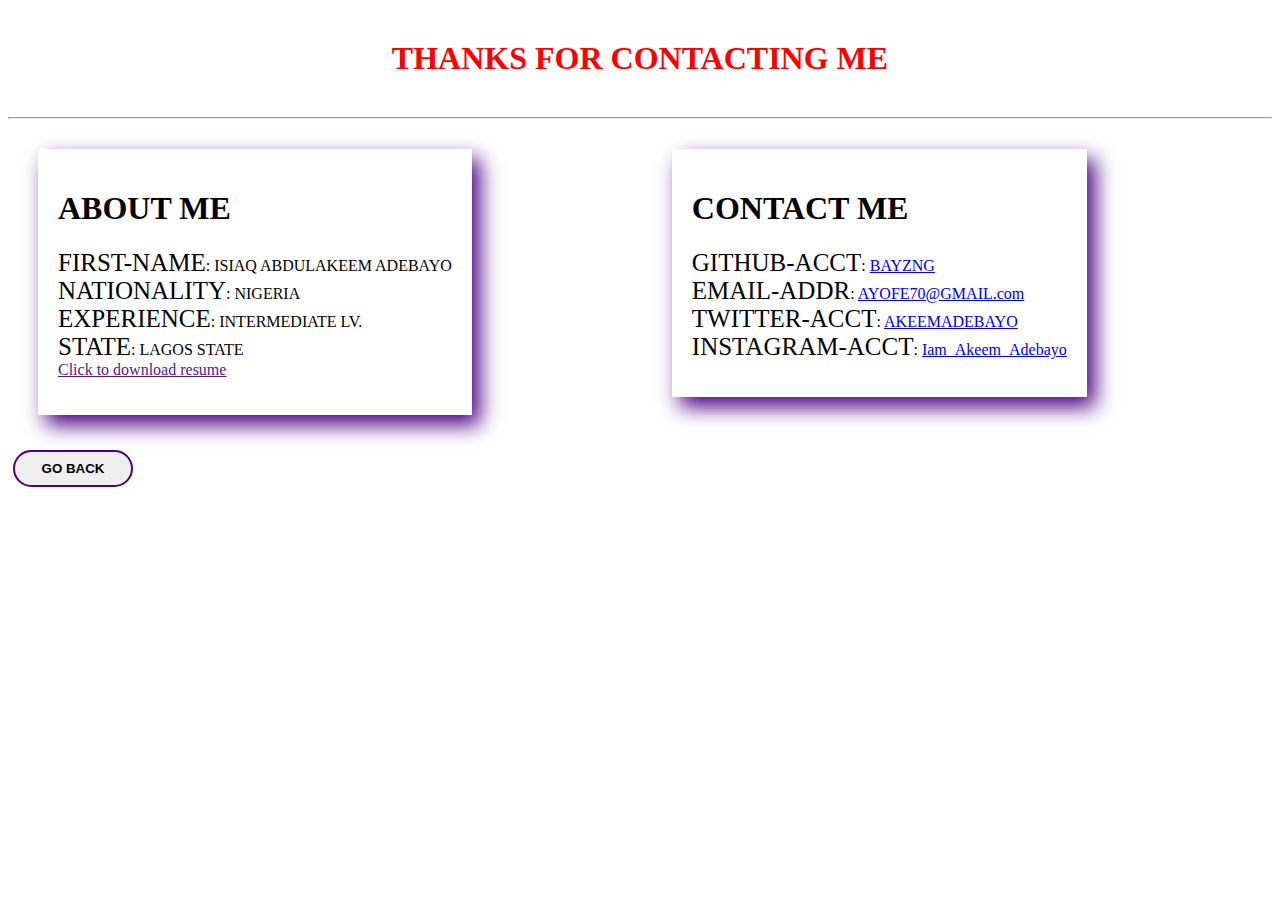
<file: hireme.html>
<!DOCTYPE html>
<html lang="en">
<head>
    <meta charset="UTF-8">
    <meta http-equiv="X-UA-Compatible" content="IE=edge">
    <meta name="viewport" content="width=device-width, initial-scale=1.0">
    <title>Document</title>
</head>
<style>
    @media only screen and (min-device-width : 360px) and (max-device-width : 640px){
    .header h1{
        text-align: center;
        margin: 40px;
        color: indigo;
    }
    .con{
        font-size: 17px;
    }
    .set{
        font-size: 10px;
    }
    .name{
        font-size: 10px;
    }
    .thank{
        text-decoration: underline;
        margin: 10px;
        font-size: 15px;
    }
    .FIRST{
        padding: 5px;
        margin: 30px;
        gap: 600px;
        grid-template-columns: 1fr;
        min-height: 200px;
        
    }
    .welcome{
        gap: 90px;
    }
    .contact{
        padding: 20px;
        box-shadow: 8px 10px 20px indigo;
    }
    span{
        font-size: 15px;
    }
    button{
        width: 120px;
        padding: 9px 0;
        text-align: center;
        margin: 5px;
        border-radius: 15px;
        -webkit-border-radius: 25px;
        -moz-border-radius: 25px;
        -ms-border-radius: 25px;
        -o-border-radius: 25px;
        font-weight: bold;
        border: 2px solid indigo;
        cursor: pointer;
    }
    }
    @media only screen and (min-device-width : 1030px) and (max-device-width : 1336px){
        .header h1{
        text-align: center;
        margin: 40px;
        color: red;
    }
    .thank{
        font-size: 2px;
    }
    .FIRST{
        margin: 30px;
        gap: 200px;
        display: flex;
        min-height: 200px;
        
    }
    .contact{
        padding: 20px;
        box-shadow: 8px 10px 20px indigo;
    }
    span{
        font-size: 25px;
    }
    button{
        width: 120px;
        padding: 9px 0;
        text-align: center;
        margin: 5px;
        border-radius: 15px;
        -webkit-border-radius: 25px;
        -moz-border-radius: 25px;
        -ms-border-radius: 25px;
        -o-border-radius: 25px;
        font-weight: bold;
        border: 2px solid indigo;
        cursor: pointer;
    }
    }
    
</style>

<body>
    <div class="header">
        <h1 class="con">THANKS FOR CONTACTING ME</h1>
    </div>
    <hr>
    <section class="FIRST">
        <div class="contact"><h1>ABOUT ME</h1>
            <P class="set">
                <span>FIRST-NAME</span>: ISIAQ ABDULAKEEM ADEBAYO<br>
                <span>NATIONALITY</span>: NIGERIA<br>
                <span>EXPERIENCE</span>: INTERMEDIATE LV.<br>
                <span>STATE</span>: LAGOS STATE<br>
                <a href="">Click to download resume</a>
            </P>
        </div>
        
        <div class="welcome">
            <div class="contact"><h1>CONTACT ME</h1>
                <P>
                    <span>GITHUB-ACCT</span>: <a href="https://github.com/Bayzng/my-resume.git" class="name">BAYZNG</a><br>
                    <span>EMAIL-ADDR</span>: <a href="mailto:ayofe70&gmail.com" class="name">AYOFE70@GMAIL.com</a><br>
                    <span>TWITTER-ACCT</span>: <a href="https://twitter.com/AkeemAd28605307?t=Al0aApjPbDfCNhUB90SEMg&s=09" class="name">AKEEMADEBAYO</a><br>
                    <span>INSTAGRAM-ACCT</span>: <a href="https://instagram.com/iam_akeem_adebayo" class="name">Iam_Akeem_Adebayo</a><br>
                </P>
            </div>
        </div>
    </section>
    <a href="index.html"><button>GO BACK</button></a>
</body>
</html>
</file>
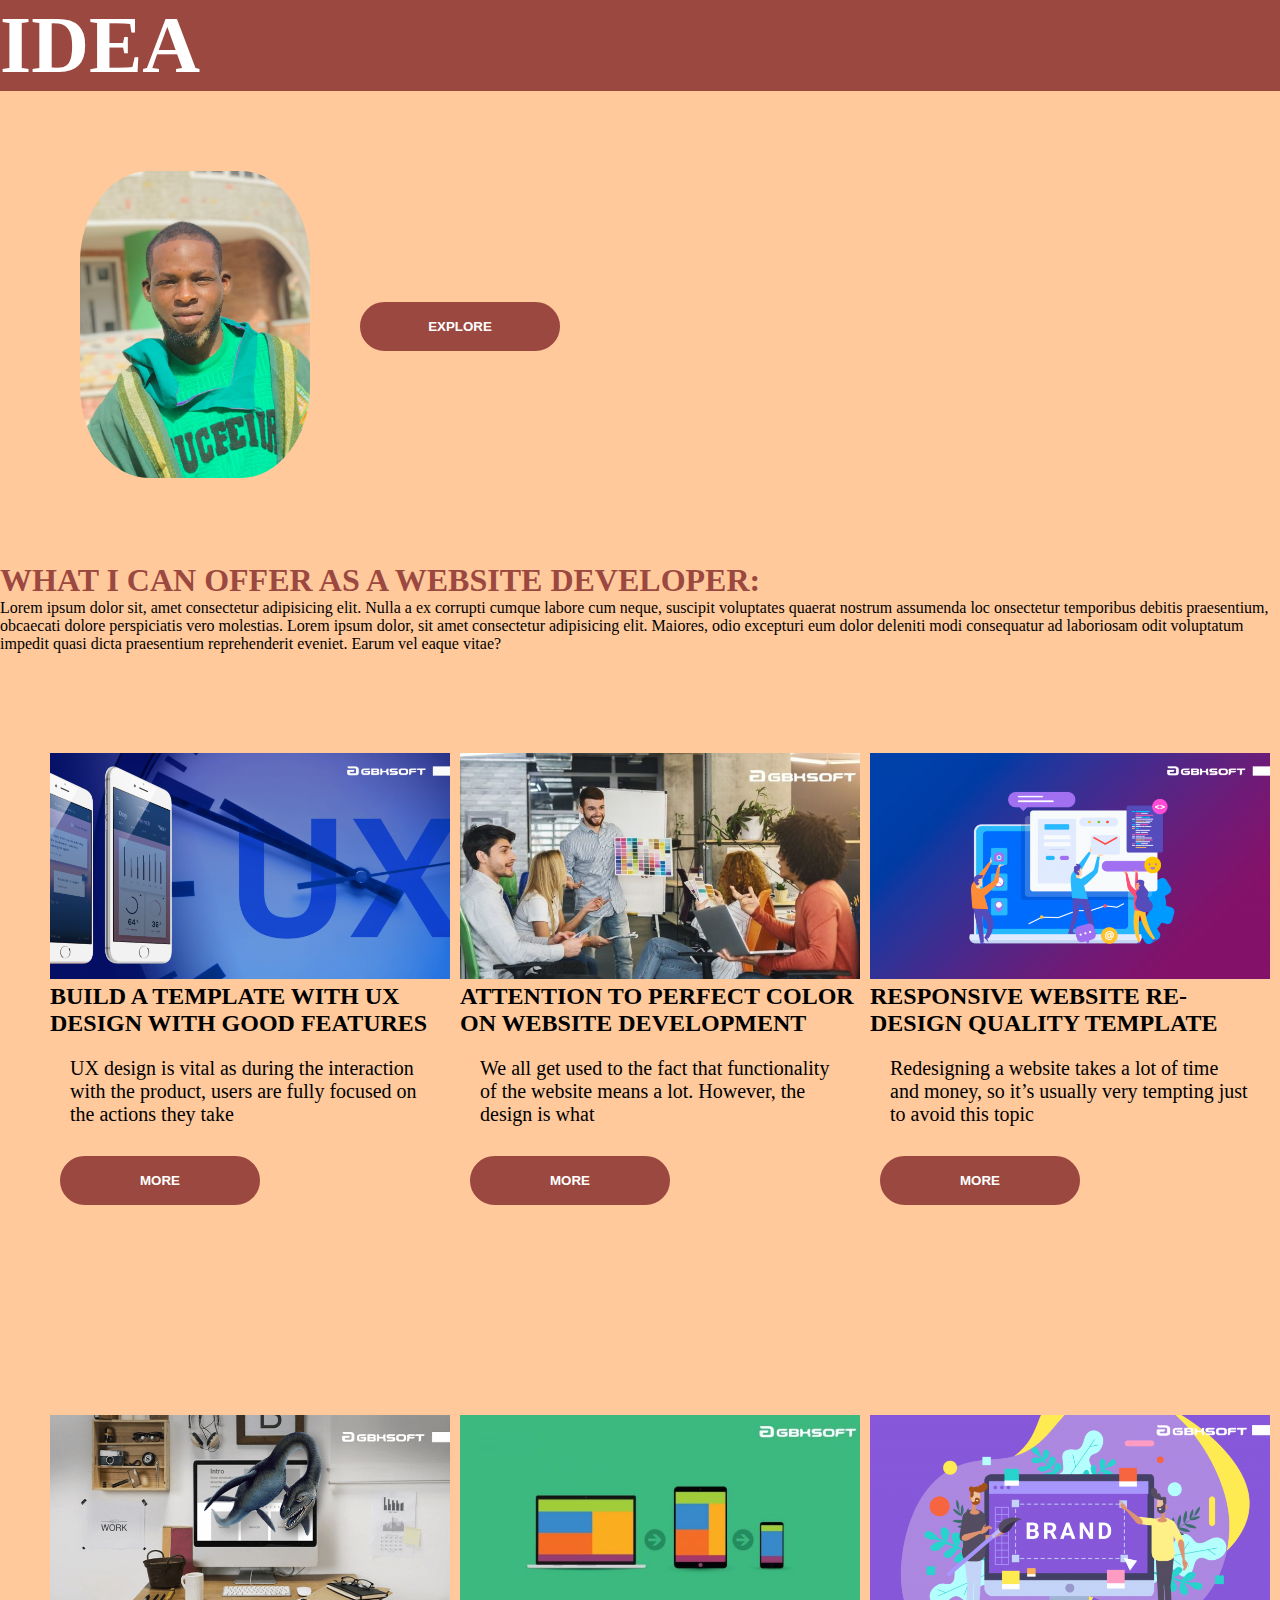
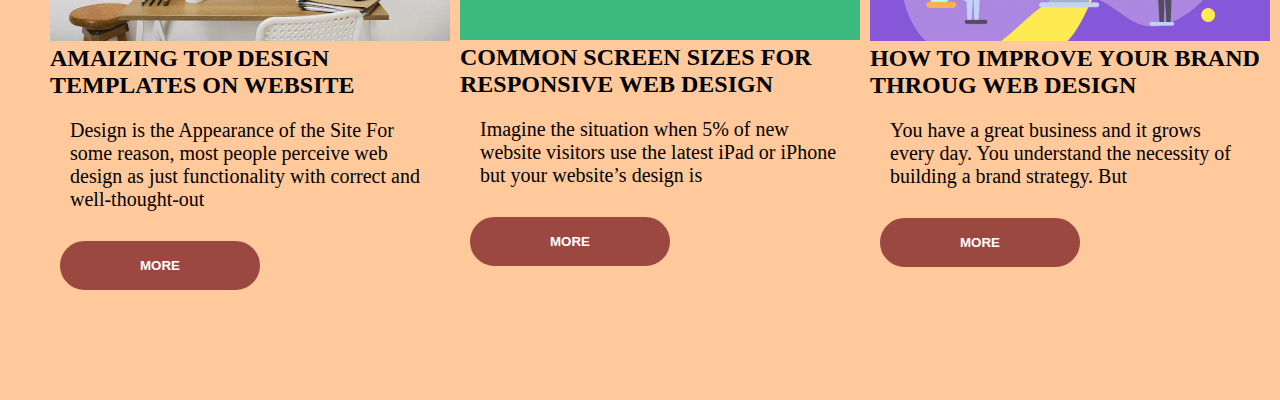
<file: myresume.html>
<!DOCTYPE html>
<html lang="en">
<head>
    <meta charset="UTF-8">
    <meta http-equiv="X-UA-Compatible" content="IE=edge">
    <meta name="viewport" content="width=device-width, initial-scale=1.0">
    <title>Document</title>
</head>
    <style>
        

        /*phone screen*/
        @media only screen and (min-device-width : 360px) and (max-device-width : 640px){
            *{
            margin: 0;
            padding: 0;
            box-sizing: border-box;
        }

            .welcome {
            background-color: #9b4840;
            position: sticky;
            top: 0;
            color: #fff;
            font-size: 20px;
        }
        .welzz {
            animation: slideleft 2s linear forwards infinite;
        }
        @keyframes slideleft {
            0% {
                transform: translate(100px);
            }
            100% {
                transform: translate(0);
                opacity: 1;
            }
        }

        body{
            background-color: #ff730063;
        }
        .header{
            display: flex;
            /* justify-content: center; */
            margin: 10px;
            align-items: center;
        }
        .header img{
            width: 80px;
            margin: 25px;
            border-radius: 30%;
        }
        button {
            color: #fff;
            width: 90px;
            padding: 9px 0;
            text-align: center;
            margin: 5px;
            border-radius: 15px;
            -webkit-border-radius: 25px;
            -moz-border-radius: 25px;
            -ms-border-radius: 25px;
            -o-border-radius: 25px;
            font-weight: bold;
            border: 2px solid #9b4840;
            background: #9b4840;
            cursor: pointer;
            transition: all 0.5s;
            -webkit-transition: all 0.5s;
            -moz-transition: all 0.5s;
            -ms-transition: all 0.5s;
            -o-transition: all 0.5s;
        }
        #context {
            display: grid;
            grid-template-columns: 1fr 1fr;
            gap: 3px;
            padding: 20px 5px;
            border-radius: 15px;
        }
        .contract1 img {
            width: 100px;
        }
        /* #context p{
            padding: 2px;
            font-size: 2px;
            
        } */
        .dev {
            color: #9b4840;
            font-size: 10px;
        }
        .contract1, h2{
            font-size: 13px;
        }
        .lorem{
            font-size: 7px;
        }

        }



        /* Laptop screen*/
        @media only screen and (min-device-width : 1030px) and (max-device-width : 1336px){
            *{
            margin: 0;
            padding: 0;
            box-sizing: border-box;
        }

            .welcome {
            background-color: #9b4840;
            position: sticky;
            top: 0;
            color: #fff;
            font-size: 40px;
        }
        .welz {
            animation: slideleft 2s linear forwards infinite;
        }
        @keyframes slideleft {
            0% {
                transform: translate(100px);
            }
            100% {
                transform: translate(0);
                opacity: 1;
            }
        }

        body{
            background-color: #ff730063;
        }
        .header{
            display: flex;
            /* justify-content: center; */
            margin: 40px;
            align-items: center;
        }
        .header img{
            width: 230px;
            margin: 40px;
            border-radius: 30%;
        }
        button {
            color: #fff;
            width: 200px;
            padding: 15px 0;
            text-align: center;
            margin: 10px;
            border-radius: 25px;
            -webkit-border-radius: 25px;
            -moz-border-radius: 25px;
            -ms-border-radius: 25px;
            -o-border-radius: 25px;
            font-weight: bold;
            border: 2px solid #9b4840;
            background: #9b4840;
            cursor: pointer;
            transition: all 0.5s;
            -webkit-transition: all 0.5s;
            -moz-transition: all 0.5s;
            -ms-transition: all 0.5s;
            -o-transition: all 0.5s;
        }
        #context {
            display: grid;
            grid-template-columns: 1fr 1fr 1fr;
            gap: 10px;
            padding: 100px 50px;
            border-radius: 20px;
        }
        .contract1 img {
            width: 400px;
        }
        #context p{
            padding: 20px;
            font-size: 20px;
            
        }
        .dev {
            color: #9b4840;
        }
        
        }

        

        
    </style>
<body>
    <div class="welcome">
        <h1 class="welz">IDEA</h1>
    </div>
        <div class="header">
            <div class="img">
                <img src="./images/7.jpeg" alt="my picture">
            </div>
            <div class="resume">
                <a href="#"><button type="button">EXPLORE</button></a><br>
                <!-- <a href="#"><button type="button">MY RESUME</button></a> -->
            </div>
            <div>
                <!-- <h2>WHY I'M QUALIFY FOR THE TASK 💻💪</h2> -->
            </div>    
        </div>
        <div class="dev">
            <h1>WHAT I CAN OFFER AS A WEBSITE DEVELOPER:</h1>
        </div>
        <div>
            
            <P class="lorem">
                Lorem ipsum dolor sit, amet consectetur 
                adipisicing elit. Nulla a ex corrupti cumque labore
                 cum neque, suscipit voluptates quaerat nostrum assumenda 
                 loc
                 onsectetur temporibus debitis praesentium, 
                obcaecati dolore perspiciatis vero molestias.
                Lorem ipsum dolor, sit amet consectetur adipisicing 
                elit. Maiores, odio excepturi eum dolor deleniti modi 
                consequatur ad laboriosam odit voluptatum impedit quasi 
                dicta praesentium reprehenderit eveniet. Earum vel 
                eaque vitae?
            </P>
        </div>

        <section id="context">
            <div class="contract1">
                <img src="./images/Oblozhka-9-768x434.png" alt="">
                <h2>
                    BUILD A TEMPLATE WITH UX DESIGN WITH GOOD FEATURES
                </h2>
                <p class="contractP">
                    UX design is vital as during the interaction with the 
                    product, users are fully
                     focused on the actions they take
                </p>
                <a href="#"><button>MORE</button></a>
            </div>
                <div class="contract1">
                    <img src="./images/color-scheme-for-app-design-768x434.jpg" alt="">
                    <h2>
                        ATTENTION TO PERFECT COLOR ON WEBSITE DEVELOPMENT
                    </h2>
                    <p class="contractP">
                        We all get used to the fact that functionality of
                         the website means a lot. However, 
                        the design is what
                    </p>
                    <a href="#"><button>MORE</button></a>
                </div>
                    <div class="contract1">
                        <img src="./images/GBK_Website_ROI-768x434.png" alt="">
                        <h2>
                            RESPONSIVE WEBSITE RE-DESIGN QUALITY TEMPLATE
                        </h2>
                        <p class="contractP">
                            Redesigning a website takes a lot of time and money, so it’s
                             usually very tempting just to avoid this topic
                        </p>
                        <a href="#"><button>MORE</button></a>
                    </div>
        </section>

        <section id="context">
            <div class="contract1">
                <img src="./images/Oblozhka1-e1477302796325-768x402.png" alt="">
                <h2>
                    AMAIZING TOP DESIGN TEMPLATES ON WEBSITE
                </h2>
                <p class="contractP">
                    Design is the Appearance of the Site For some reason, 
                    most people perceive web design as just functionality with correct and well-thought-out 
                </p>
                <a href="#"><button>MORE</button></a>
            </div>
                <div class="contract1">
                    <img src="./images/screen-sizes-768x432.jpg" alt="">
                    <h2>
                        COMMON SCREEN SIZES FOR RESPONSIVE WEB DESIGN
                    </h2>
                    <p class="contractP">
                        Imagine the situation when 5% of new website visitors use 
                        the latest iPad or iPhone but your website’s design is 
                    </p>
                    <a href="#"><button>MORE</button></a>
                </div>
                    <div class="contract1">
                        <img src="./images/jira-generated-image-static-7c3d3052-2b19-4f38-8500-e04fd17cf311-768x434.png" alt="">
                        <h2>
                            HOW TO IMPROVE YOUR BRAND THROUG WEB DESIGN
                        </h2>
                        <p class="contractP">
                            You have a great business and it grows every day. 
                            You understand the 
                            necessity of building a brand strategy. But
                        </p>
                        <a href="#"><button>MORE</button></a>
                    </div>
        </section>
</body>
</html>
</file>
